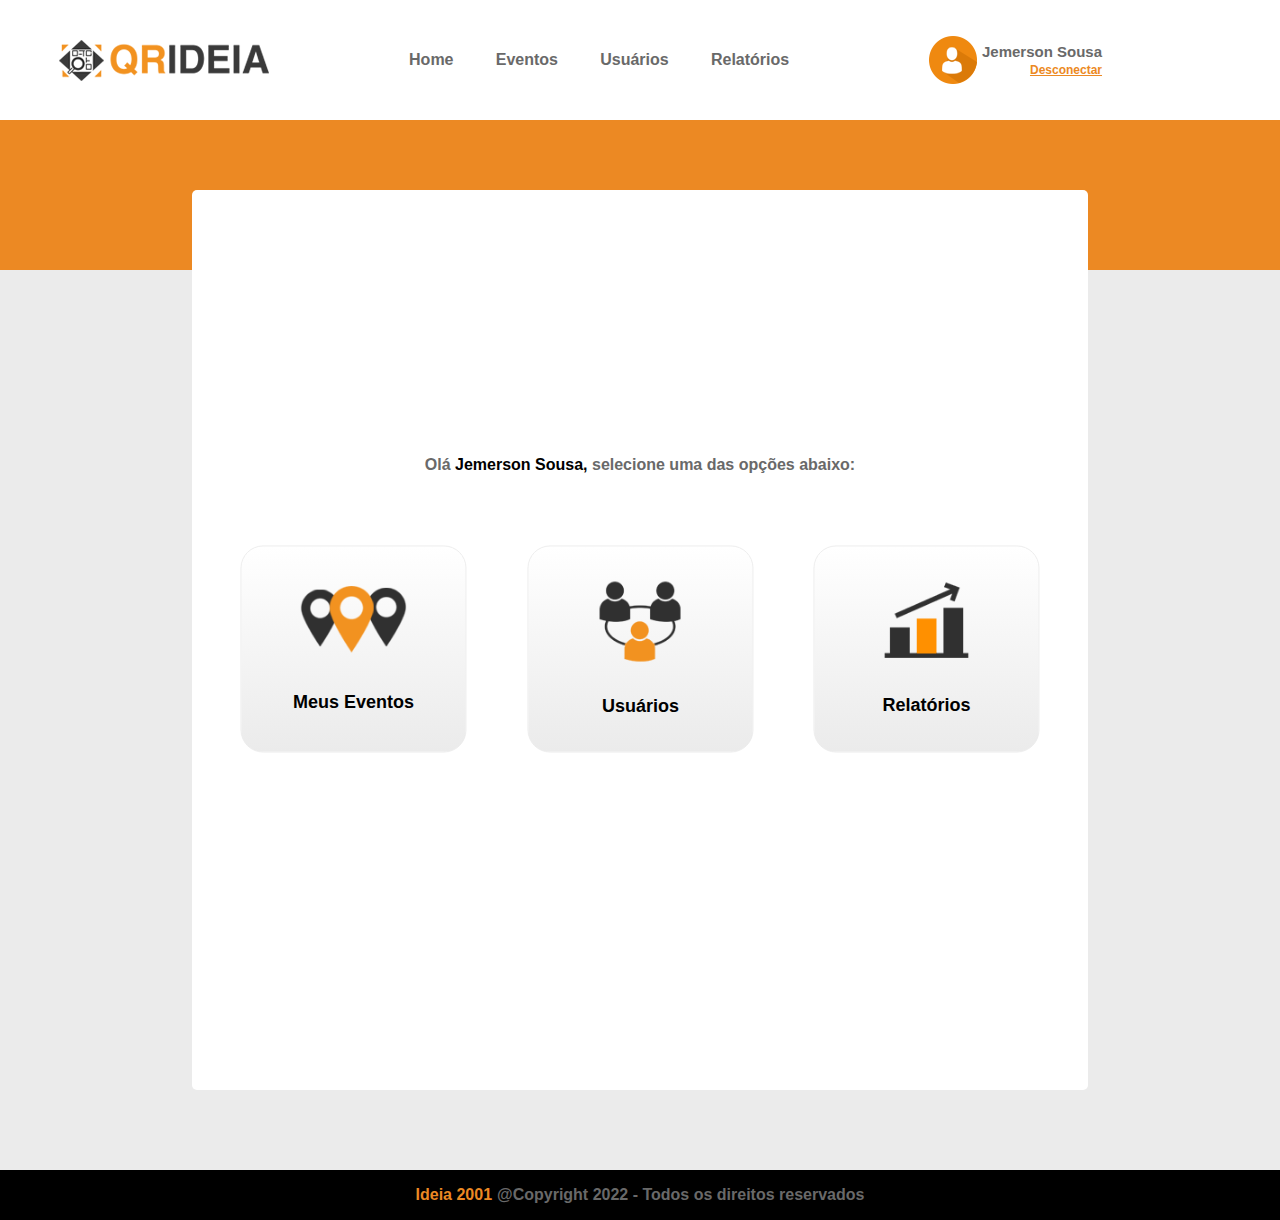
<file: index.html>
<!DOCTYPE html>
<html lang="pt">

<head>
    <title>Ideia2001</title>

    
    <meta name="viewport" content="width=device-width, user-scalable=yes, initial-scale=1.0, maximum-scale=10, minimum-scale=1.0">

    <link rel="stylesheet" href="./style/styles.css">

    <!-- styles Responsive -->
    <link rel="stylesheet" href="./style/responsive.css">
</head>

<body>

    <header>
        <div class="ContainerHeader">

            <div class="ContainerImg">
                <img src="./img/logo.png" alt="Logo">
            </div>

            <div class="ContainerMenu">
                <div>
                    <a href="#">Home</a>
                </div>
                <div>
                    <a href="#">Eventos</a>
                </div>
                <div>
                    <a href="#">Usuários</a>
                </div>
                <div>
                    <a href="#">Relatórios</a>
                </div>
            </div>

            <div class="ContainerLogin">
                <img src="./img/user.png" alt="Usuário">
                <div>
                    <p>Jemerson Sousa</p>
                    <a href="#">Desconectar</a>
                </div>
            </div>


            <div class="menu">
                <input type="checkbox" id="bt-menu" />
                <label for="bt-menu">&#9776</label>


                <div class="option">
                    <a href="#">
                        <li>Home</li>
                    </a>
                    <a href="#">
                        <li>Eventos</li>
                    </a>
                    <a href="#">
                        <li>Usuários</li>
                    </a>
                    <a href="#">
                        <li>Relatórios</li>
                    </a>
                    <a href="#">
                        <li>Login</li>
                    </a>
                    
                </div>
            </div>


        </div>
    </header>

    <div class="BarraOrange"></div>

    <div class="ContainerHome">
        <div class="ContainerCards">

            <div class="TituloCard">
                <p>Olá <a>Jemerson Sousa,</a> selecione uma das opções abaixo: </p>
            </div>

            <div class="Cards">
                <div class="MeusEventos">
                    <img src="./img/icone-eventos.png" alt="IconEventos">
                    <span>Meus Eventos</span>
                </div>

                <div class="Usuarios">
                    <img src="./img/icone-usuarios.png" alt="IconUsuários">
                    <span>Usuários</span>
                </div>

                <div class="Relatorio">
                    <img src="./img/icone-relatorios.png" alt="IconRelatórios">
                    <span>Relatórios</span>
                </div>

            </div>
        </div>
    </div>

    <footer class="ContainerFooter">
        <div>
            <a>Ideia 2001</a>
            <p>@Copyright 2022 - Todos os direitos reservados</p>
        </div>
    </footer>


</body>

</html>
</file>
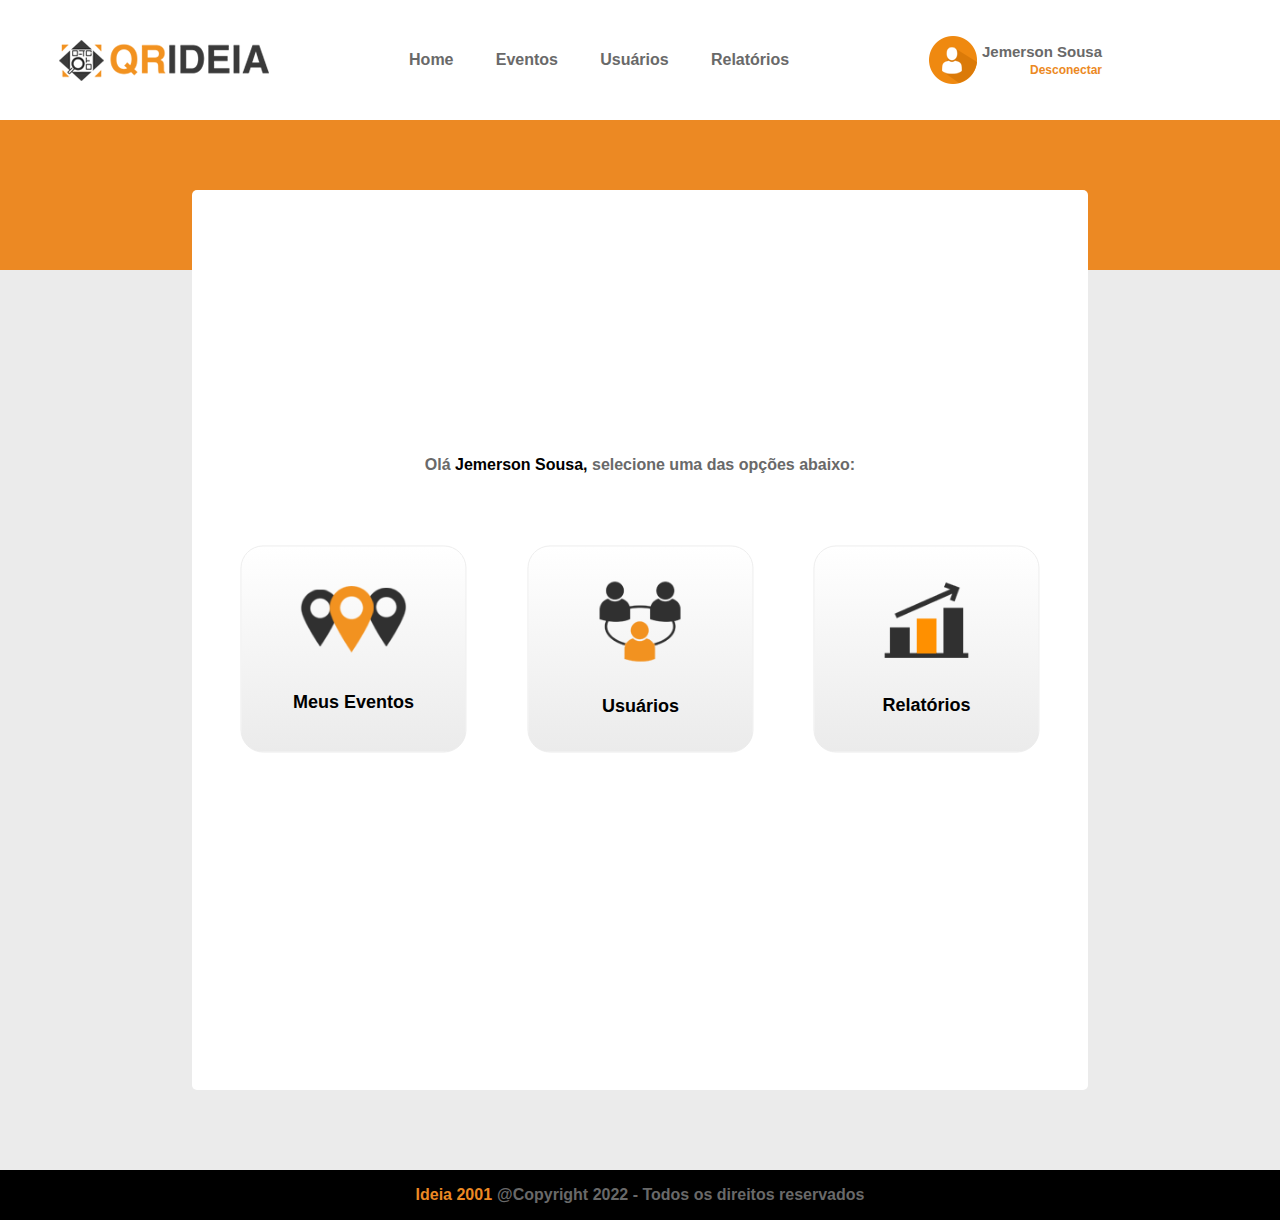
<file: html/index.html>
<!DOCTYPE html>
<html lang="pt">

<head>  
    <meta charset="UTF-8">
    <meta name="viewport" content="width=device-width, user-scalable=yes, initial-scale=1.0, maximum-scale=10, minimum-scale=1.0">
    <meta http-equiv="X-UA-Compatible" content="IE=edge">
    <link rel="stylesheet" href="../style/styles.css">

    <!-- styles Responsive -->

    <link rel="stylesheet" href="../style/responsive.css">

    <title>Ideia2001</title>
</head>

<body>

    <header>
        <div class="ContainerHeader">

            <div class="ContainerImg">
                <img src="../img/logo.png" alt="Logo">
            </div>

            <div class="ContainerMenu">
                <div>
                    <a href="#">Home</a>
                </div>
                <div>
                    <a href="#">Eventos</a>
                </div>
                <div>
                    <a href="#">Usuários</a>
                </div>
                <div>
                    <a href="#">Relatórios</a>
                </div>
            </div>

            <div class="ContainerLogin">
                <img src="../img/user.png" alt="Usuário">
                <div>
                    <p>Jemerson Sousa</p>
                    <a class="Desconectar">Desconectar</a>
                </div>
            </div>


            <div class="menu">
                <input type="checkbox" id="bt-menu" />
                <label for="bt-menu">&#9776</label>


                <div class="option">
                    <a href="#">
                        <li>Home</li>
                    </a>
                    <a href="#">
                        <li>Eventos</li>
                    </a>
                    <a href="#">
                        <li>Usuários</li>
                    </a>
                    <a href="#">
                        <li>Relatórios</li>
                    </a>
                    
                </div>
            </div>


        </div>
    </header>

    <div class="BarraOrange"></div>

    <div class="ContainerHome">
        <div class="ContainerCards">

            <div class="TituloCard">
                <p>Olá <a>Jemerson Sousa,</a> selecione uma das opções abaixo: </p>
            </div>

            <div class="Cards">
                <div class="MeusEventos">
                    <img src="../img/icone-eventos.png" alt="IconEventos">
                    <span>Meus Eventos</span>
                </div>

                <div class="Usuarios">
                    <img src="../img/icone-usuarios.png" alt="IconUsuários">
                    <span>Usuários</span>
                </div>

                <div class="Relatorio">
                    <img src="../img/icone-relatorios.png" alt="IconRelatórios">
                    <span>Relatórios</span>
                </div>

            </div>
        </div>
    </div>

    <footer class="ContainerFooter">
        <div>
            <a>Ideia 2001</a>
            <p>@Copyright 2022 - Todos os direitos reservados</p>
        </div>
    </footer>

    <div id="modal-Desconectar" class="ContainerModal">

        <div class="Modal">
            <h3 class="Subtitulo"> Deseja Realmete Sair?</h3>
        </div>

            <div class="ContainerButton">
                <button class="Button">Nâo</button>
                <button class="Button">Sim</button>
            </div>

    </div>


    <script src="../js/index.js"></script>
</body>

</html>
</file>
<file: style/styles.css>
:root {
    --DarkOrange: #ec8923;
    --DimGray: #696969;
    --Black: #000000;
    --Gainsboro:#EBEBEB;
    --white: #fff
}
*{
    margin: 0;
    padding: 0;
    box-sizing: border-box;
    font-family: Arial, Helvetica, sans-serif;
    font-weight: 700;
    
}
.ContainerHeader{
    width: 100%;
    height: 120px;
    display: flex;
    justify-content: space-around;
    align-items: center;
}
.ContainerImg{
    display: flex;
    justify-content: center;
    align-items: center;
    cursor: pointer;
}
.ContainerMenu{
    width: 33%;
    display: flex;
    align-items: center;
    justify-content: space-around;
}
.ContainerMenu a{
    padding: 5px;
    color: var(--DimGray);
    text-decoration: none
    
}
.ContainerMenu a:hover{
    color: var(--Black);
    border-bottom: 3px solid var(--DarkOrange);
    
}

.ContainerLogin{
    display: flex;
    justify-content: center;
    align-items: center;
}
.ContainerLogin img{
    cursor: pointer;
}
.ContainerLogin div{
    margin-left: 5px;
    text-align: end;
    cursor: pointer;
}
.ContainerLogin div a{
    font-size: 12px;
    color: var(--DarkOrange);
}
.ContainerLogin div a:hover{
    color: var(--Black);
}
.ContainerLogin div p{
    font-size: 15px;
    color: var(--DimGray);
}

label[for='bt-menu']{
    padding: 5px;
    color: var(--Black);
    text-align: center;
    font-size: 30px;
    cursor: pointer;
    width: 50px;
    height: 50px;
}
label[for='bt-menu']{
    display: none;
}
#bt-menu{
    display: none;
}
.option{
    display: none;
}

/* BarraOrange!! */

.BarraOrange{
    width: 100%;
    height: 150px;
    background-color: var(--DarkOrange);
}

/* Home! */

.ContainerHome{
    width: 100%;
    height: 100vh;
    display: flex;
    justify-content: center;
    align-items: flex-start;
    background-color: var(--Gainsboro);
    
}
.ContainerCards{
    width: 70%;
    height: 100%;
    display: flex;
    flex-direction: column;
    justify-content: center;
    align-items: center;
    background-color: var(--white);
    position: relative;
    bottom: 80px;
    z-index: 1;
    border-radius: 5px;
}
.TituloCard{
    display: flex;
    justify-content: center;
    align-items: center;
    width: 100%;
    color: var(--DimGray);
}
a{
    color: black;
}
.Cards{
    display: flex;
    width: 100%;
    height: 350px;
    justify-content: space-evenly;
    align-items: center;
}
.Cards div{
    display: flex;
    flex-direction: column;
    justify-content: space-evenly;
    align-items: center;
    width: 28%;
    height: 230px;
    border-radius: 25px;
    background: linear-gradient(#fff, #EBEBEB);
    border: 1px solid #EBEBEB;
    cursor: pointer;
    transform: scale(0.9);
}
.Cards div:hover{
    border:  1px solid var(--DarkOrange);
    box-shadow: 0.5px 0.5px 10px 0.5px var(--DarkOrange);
    transform: scale(1);
    transition: 0.3s;
    
}
.Cards div span{
    text-align: center;
    font-size: 20px;
}

/* footer da pag */
.ContainerFooter div{
    display: flex;
    width: 100%;
    height: 50px;
    justify-content: center;
    align-items: center;
    background-color: var(--Black);
}
.ContainerFooter a{
    color: var(--DarkOrange);
}
.ContainerFooter p{
    color: var(--DimGray);
    margin-left: 5px;
}

/* modal desconectar */

.ContainerModal{
    width: 100%;
    height: 35vh;
    position: fixed;
    top: 0;
    left: 0;
    z-index: 100;
    display: none;
    flex-direction: column;
    justify-content: flex-end;
    align-items: flex-end;
}
.Mostrar{
    display: flex;
}
@keyframes Modal{
    from{
        opacity: 0;
        transform: translate3d(0, -60px, 0);
    }
    to{
        opacity: 1;
        transform: translate3d(0, 0, 0);
    }
}
.Mostra .Modal{
    animation: Modal .3s;
}
.Modal{
    text-align: center;
    background-color: #1c1c1c;
    color: #EBEBEB;
    width: 300px;
    padding: 20px;
    box-shadow: 0.5px 0.5px 10px 0.5px #1c1c1c;
    border: 1px solid #1c1c1c;
    margin-right: 100px;
    
}
.ContainerButton{
    display: flex;
    width: 300px;
    justify-content: space-around;
    align-items: center;
    margin-top: 20px;
    margin-right: 100px;
}
.Button{
    width: 100px;
    height: 30px;
    border: 0;
    background-color: #1c1c1c;
    color: #EBEBEB;
    box-shadow: 0.5px 0.5px 10px 0.5px #1c1c1c;
}
.Button:hover{
    background-color: var(--Gainsboro);
    box-shadow: 1px 1px 10px 0.5px #1c1c1c;
    color: var(--Black);
}
</file>
<file: style/responsive.css>
:root {
    --DarkOrange: #ec8923;
    --DimGray: #696969;
    --Black: #000000;
    --Gainsboro:#EBEBEB;
    --white: #fff
}
@media  (max-width: 900px){
    .ContainerHome{
        height: 100vh;
    }
    .ContainerCards{
        width: 80%;
    }
    .ContainerMenu{
        width: 50%;
    }
    .Cards div{
        width: 30%;
        height: 200px;
    }
    .ContainerButton{
        margin-right: 10px;
        width: 200px;
        height: 20px;
    }
    .Modal{
        margin-right: 10px;
        width: 200px;
        height: 50px;
        padding: 15px;
    }
    .Modal h3{
        font-size: 15px;
    }
    .Button{
        width: 90px;
        height: 30px;
    }
}
@media  (max-width: 800px){
    .ContainerHome{
        height: 100vh;
    }
    .ContainerLogin div p{
        font-size: 12px;
    }
    .ContainerLogin img{
        width: 35px;
    }
    .ContainerImg img{
        width: 200px;
    }
    .Cards img{
        width: 90px;
    }
}

@media (max-width: 685px){
    .Cards div{
        width: 25%;
        height: 150px;
    }
    .Cards img{
        width: 70px;
    }
}
/* dropdown mobile */

@media (max-width: 685px){

    .ContainerMenu{
        display: none;
    }
    .menu{
        width: 0px;
        display: flex;
        justify-content: flex-end;
    }
    label[for='bt-menu']{
        display: block;
        
    }
    .option{
       width: 100px;
       justify-content: center;
       align-items: center;
       margin-top: 50px;
       display: none;
       position: fixed;
       z-index: 5;
       background-color: var(--white);
       border: 1px solid var(--DimGray);
       box-shadow: 1px 1px 5px 1px var(--DimGray);
    }
    .option a{
        text-align: center;
        list-style-type: none;
        text-decoration: none;
        color: var(--Black);
        
    }
    .option li{
        padding: 10px 0;
        color: var(--DimGray);
    }
    .option li:hover{
        color: var(--DarkOrange);
        font-size: 15px;
    }
    div #bt-menu:checked ~ .option{
        display: block;
    }
}
@media (max-width: 600px){
    .BarraOrange{
        height: 100px;
    }
    .ContainerHome{
        height: 70vh;
    }
    .ContainerCards{
        width: 90%;
        bottom: 50px;
    }
    .Cards img{
        width: 50px;
    }
    .Cards div{
        width: 30%;
        height: 150px;
    }
    .Cards div span{
        font-size: 15px;
    }
    .TituloCard{
        width: 80%;
        text-align: center;
    }
    .ContainerFooter a{
        text-align: center;
        font-size: 12px;
    }
    .ContainerFooter p{
        text-align: center;
        font-size: 12px;
    }
}
@media (max-width: 478px){
    .Cards div{
        height: 120px;
    }
    .ContainerImg img{
        width: 150px;
    }
}
</file>
